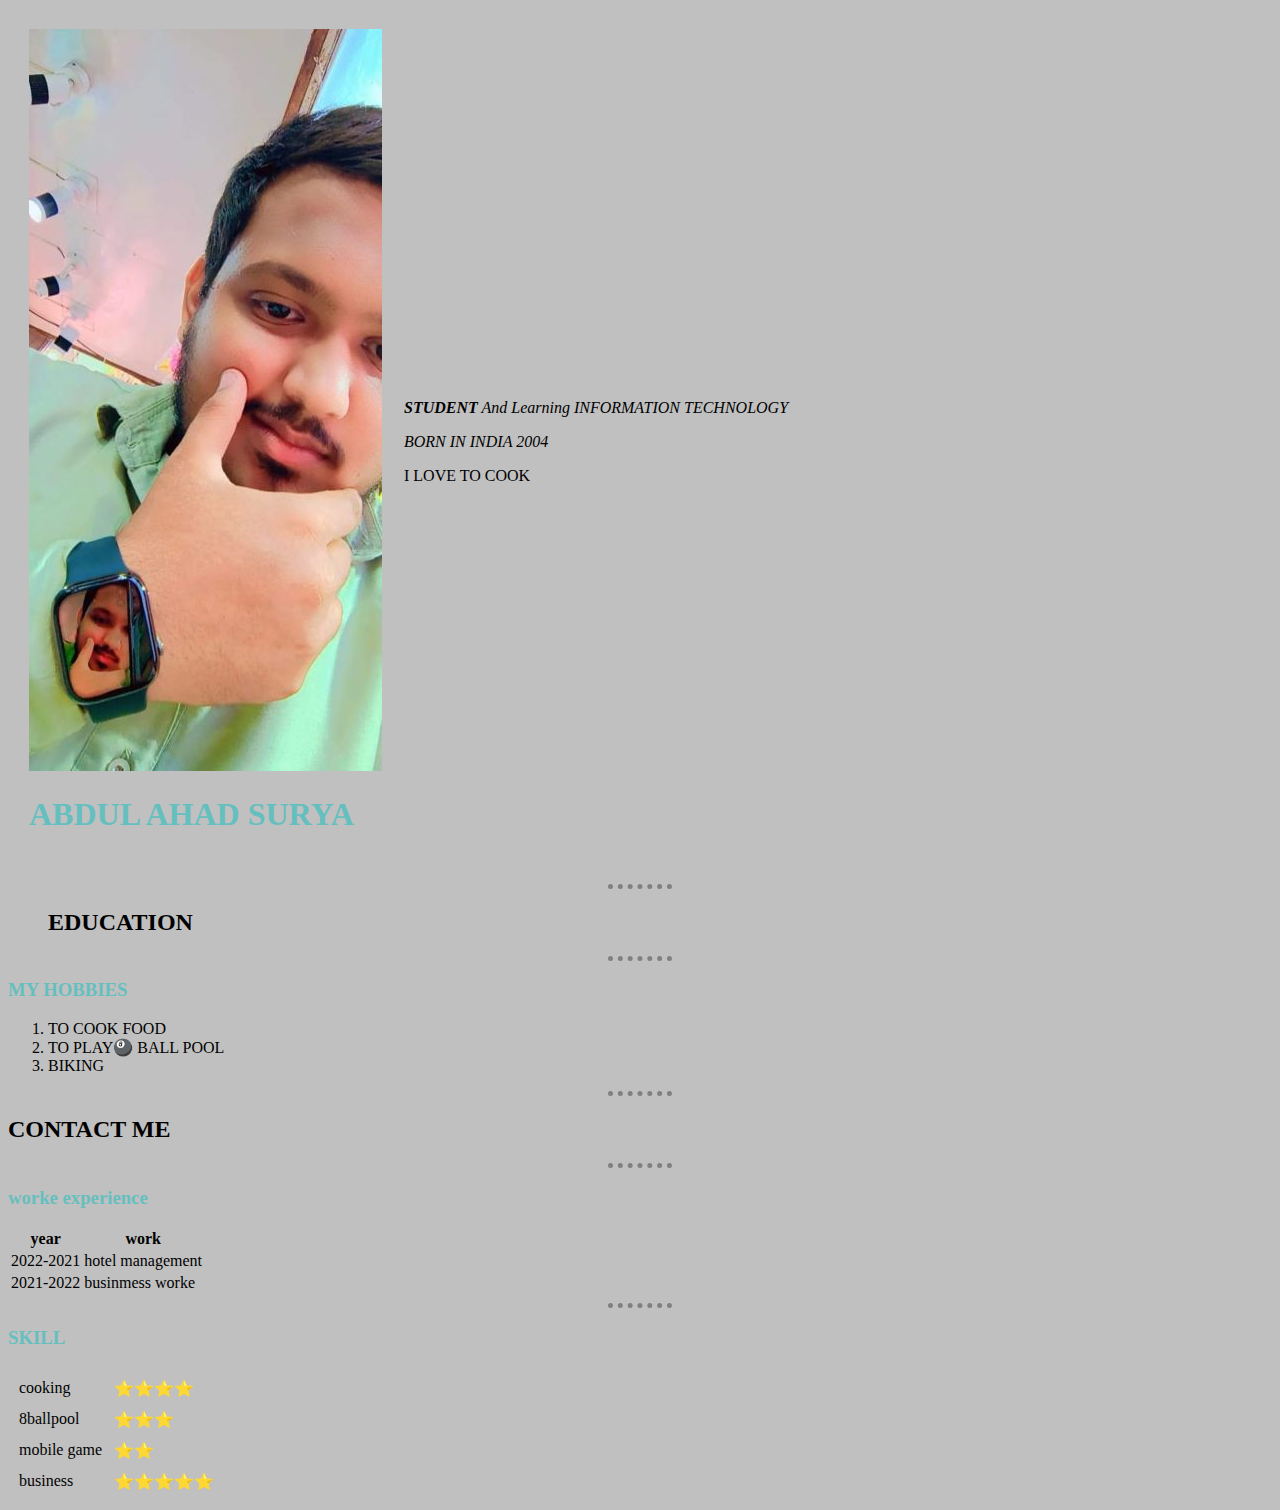
<file: index.html>
<!DOCTYPE html>
<html lang="EN">
  <head>
    <meta charset="UTF-8" />
    <title>ABDUl'S PRIVATE SITE</title>
    <link rel="stylesheet" href="css/style.css">

  </head>
  <body>
    <table cellspacing="20">
      <tr>
       <td> <img src="my_picture.jpeg" alt="" />
        <h1><a href="PAY_ME.jpeg">ABDUL AHAD SURYA</a></h1></td>
       <td><em><p><strong>STUDENT</strong> And Learning INFORMATION TECHNOLOGY</p></em>
        <i>BORN IN INDIA 2004</i>
        <p>I LOVE TO COOK</p></td></td>
      </tr>
    </table>
   
  
    <hr />
    <ul>
      <h2><a href="my_study.html">EDUCATION</a></h2>
    </ul>
    <hr />
    <h3>MY HOBBIES</h3>
    <ol>
      <li>TO COOK FOOD</li>
      <li>TO PLAY🎱 BALL POOL</li>
      <li>BIKING</li>
    </ol>
    <hr />
    <h2><a href="contact_me.html">CONTACT ME</a></h2>
    </li>
    <hr />
    <h3>worke experience</h3>
    <table>
      <thead>
        <tr>
          <th>year</th>
          <th>work</th>
        </tr>
      </thead>
    <tr>
     <td>2022-2021</td>
     <td>hotel management</td>
    </tr>
    <tr>
    <td>2021-2022</td>
    <td>businmess worke</td>
    </tr>
    </table>
    <hr>
    <h3>SKILL</h3>
    <table cellspacing="10">
    <tr>
      <td>cooking</td>
      <td>⭐⭐⭐⭐</td>
    </tr>
    <tr>
      <td>8ballpool</td>
      <td>⭐⭐⭐</td>
    </tr>
    <tr>
      <td>mobile game</td>
      <td>⭐⭐</td>
      <tr>
        <td>business</td>
        <td>⭐⭐⭐⭐⭐</td>
      </tr>
    </tr>
    </table>
  </body>
</html>
</file>
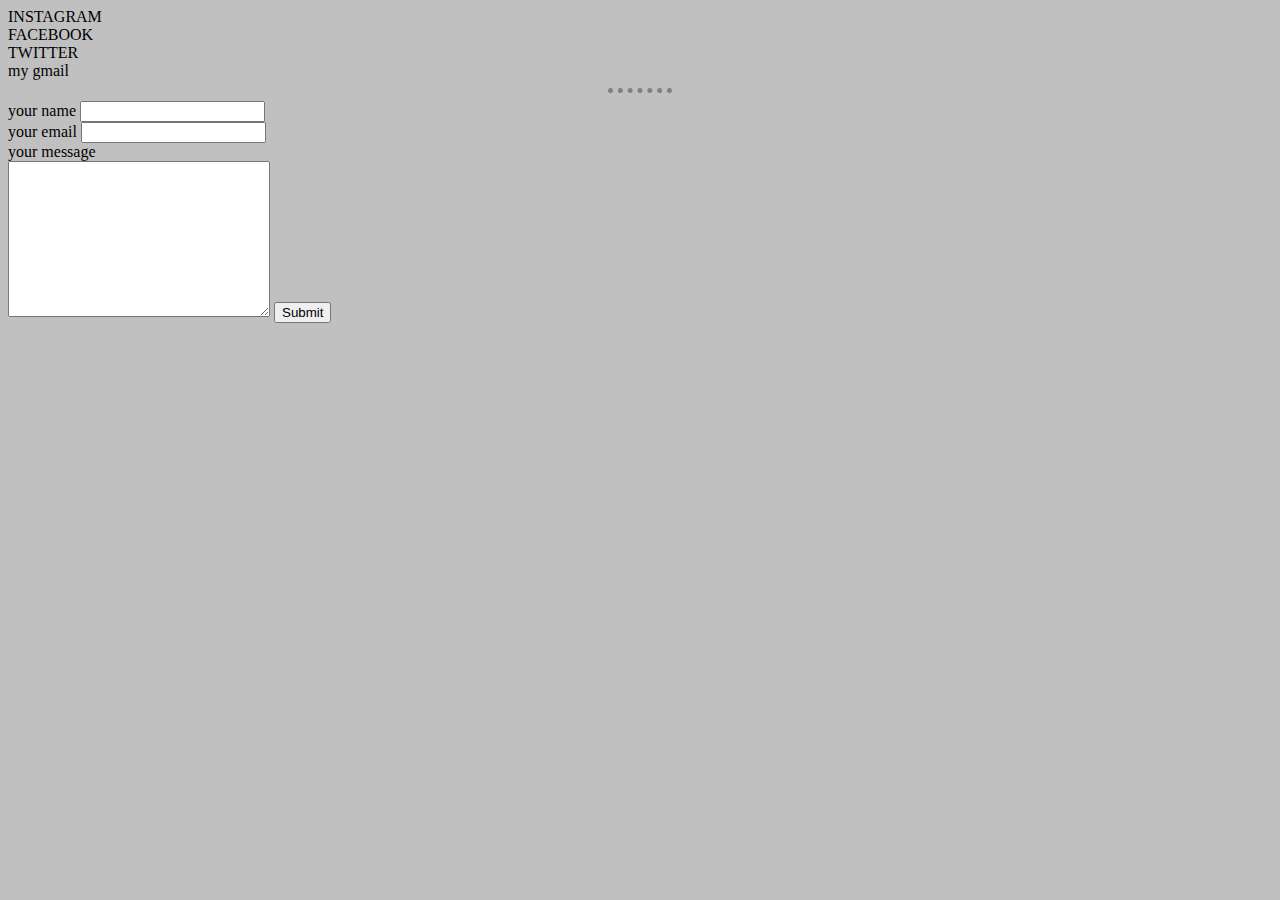
<file: contact_me.html>
<!DOCTYPE html>
<html lang="en">
  <head>
    <meta charset="UTF-8" />
    <title>CONTACT ME</title>
    <link rel="stylesheet" href="css/style.css">
  </head>
  <body>
    <li>
      <a href="https://www.instagram.com/surya_abdul_ahad/?hl=en">INSTAGRAM</a>
    </li>
    <li><a href="https://www.facebook.com/ahmed.surya.779/">FACEBOOK</a></li>
    <li>
      <a href="https://twitter.com/Abdulaha2Ahad?t=NenO0D8nbrBqs_6MiF9lhQ&s=09"
        >TWITTER</a
      >
    </li>

    <li>
      <a href="https://mail.google.com/mail/u/0/#search/abuahad0987%40gmaul.com"
        >my gmail</a
      >
    </li>
    <hr />
    <form class="" action="mailto:abuahad0987@gmail.com" method="get">
      <label>your name</label>
      <input type="text" name="your name" /><br />
      <label>your email</label>
      <input type="email" name="your email" /><br />
      <label>your message</label><br />
      <textarea name="" id="" cols="30" rows="10"></textarea>
      <input type="submit" />
    </form>
  </body>
</html>
</file>
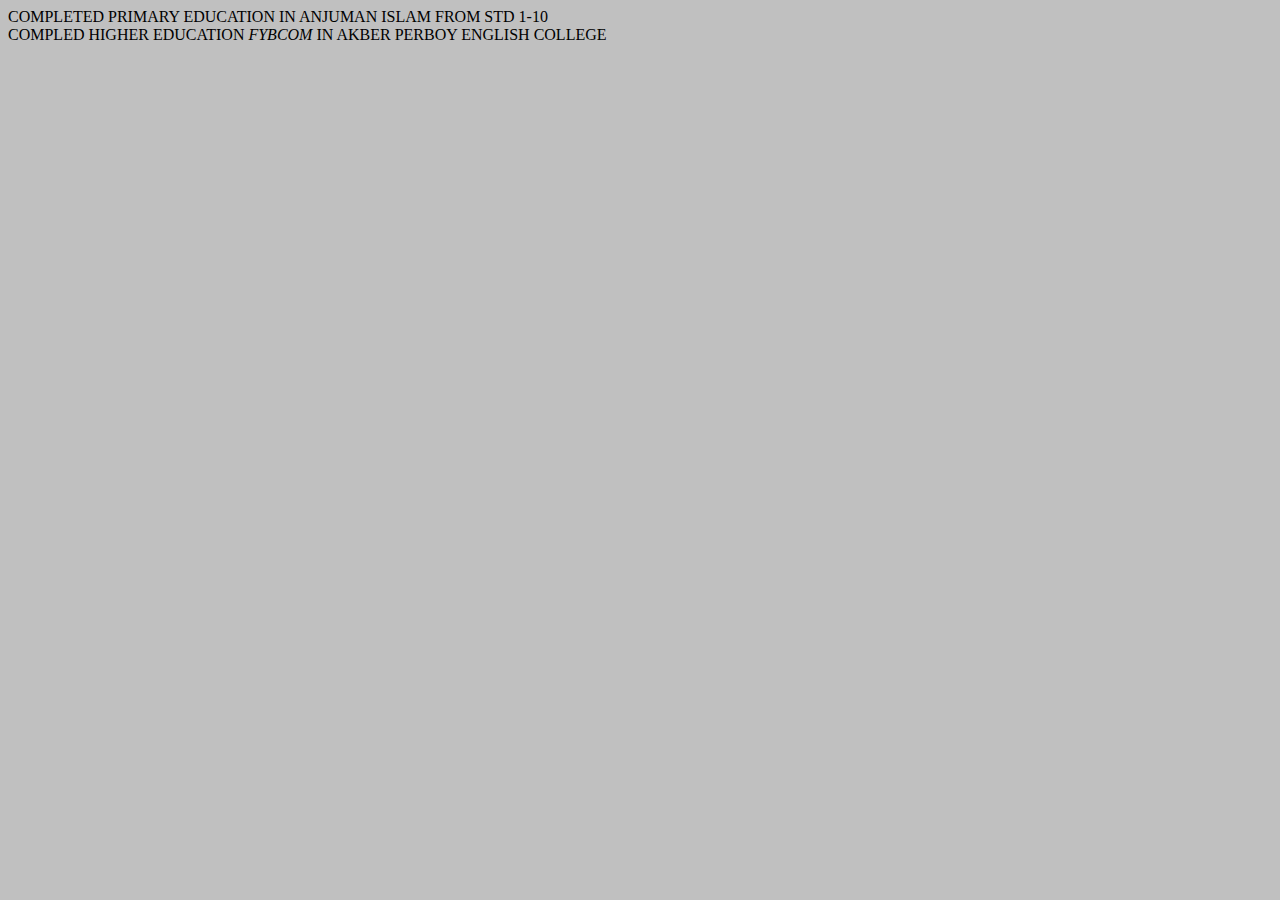
<file: my_study.html>
<!DOCTYPE html>
<html lang="en">
<head>
    <meta charset="UTF-8">
    <title>MY STUDY</title>
    <link rel="stylesheet" href="css/style.css">
</head>
<body>
    <li>
        COMPLETED PRIMARY EDUCATION IN
        <a
          href="https://anjumaniislam.org/institution-summary/secondary-school/"
          >ANJUMAN ISLAM</a
        >
        FROM STD 1-10
      </li>
      <li>
        COMPLED HIGHER EDUCATION
        <em><a href="http://www.apcollege.in/b-com/">FYBCOM</a></em> IN
        <a href="https://www.apcollege.in/">AKBER PERBOY ENGLISH COLLEGE</a>
      </li>
    
</body>
</html>
</file>
<file: css/style.css>
body{
    background-color:silver;
   }
   hr{
    border-style: none;
    border-top-style: dotted;
    border-color: grey;
    border-width: 5px;
    width: 5%;
   }
   h1{
    color:#66bfbf ;
   }  
   h3{
    color: #66bfbf;
   }
   a{
    all: unset;
   }
</file>
